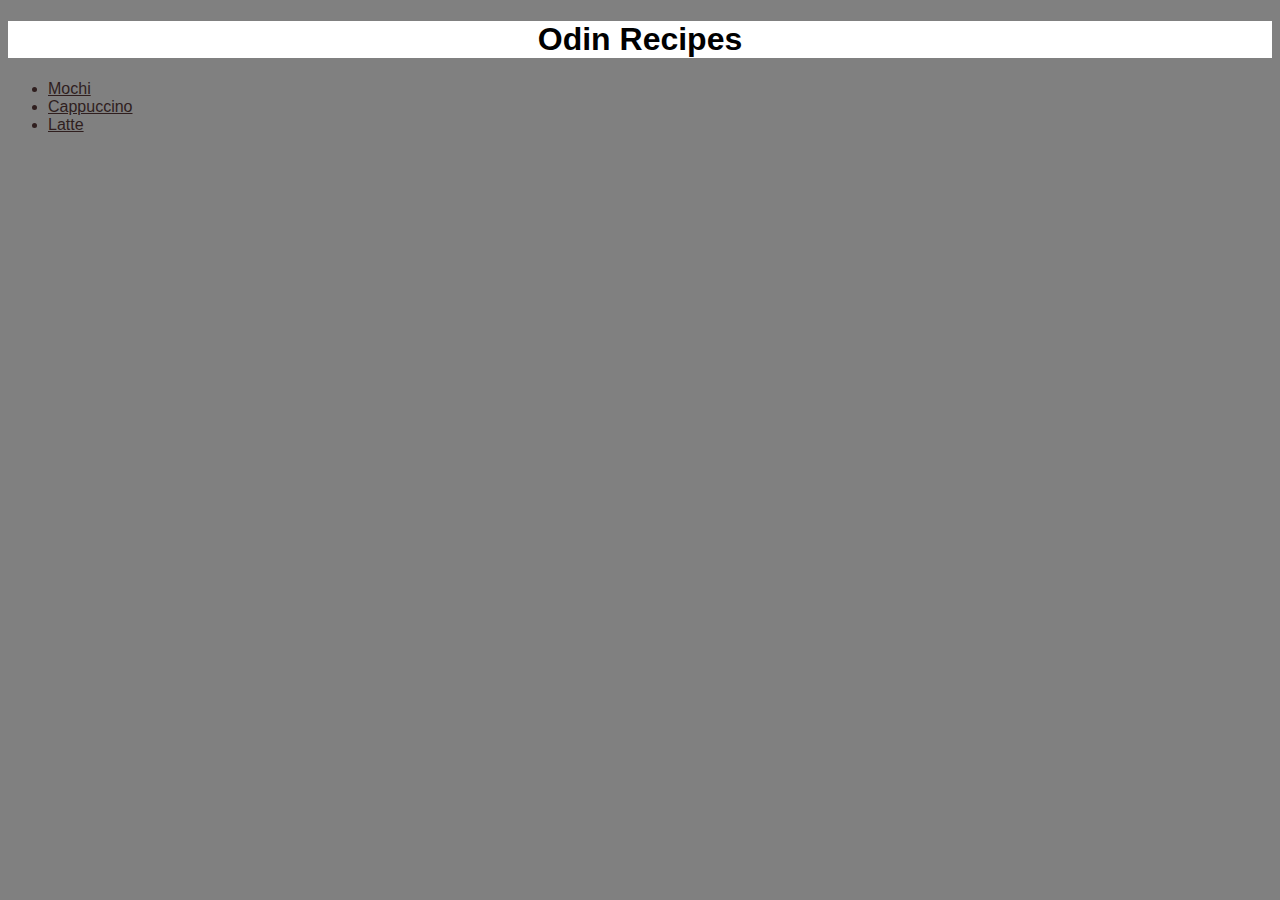
<file: index.html>
<!DOCTYPE html>
<html lang="en">
<head>
    <meta charset="UTF-8">
    <title>Odin Recipes</title>
    <link rel="stylesheet" href="styles.css">
</head>

<body>
    <div>
        <h1 id="title">Odin Recipes</h1>
        <ul>
            <li><a href="./recipes/mochi.html">Mochi</a></li>
            <li><a href="./recipes/cappuccino.html">Cappuccino</a></li>
            <li><a href="./recipes/latte.html">Latte</a></li>
        </ul>
    </div>
    
</body>
</html>
</file>
<file: styles.css>
body {
    background-color: gray;
    font-family: 'Arial';
}

h1 {
    text-align: center;
    background-color: white;
}

ul, ol, a {
    color: rgb(47, 30, 30);
}
</file>
